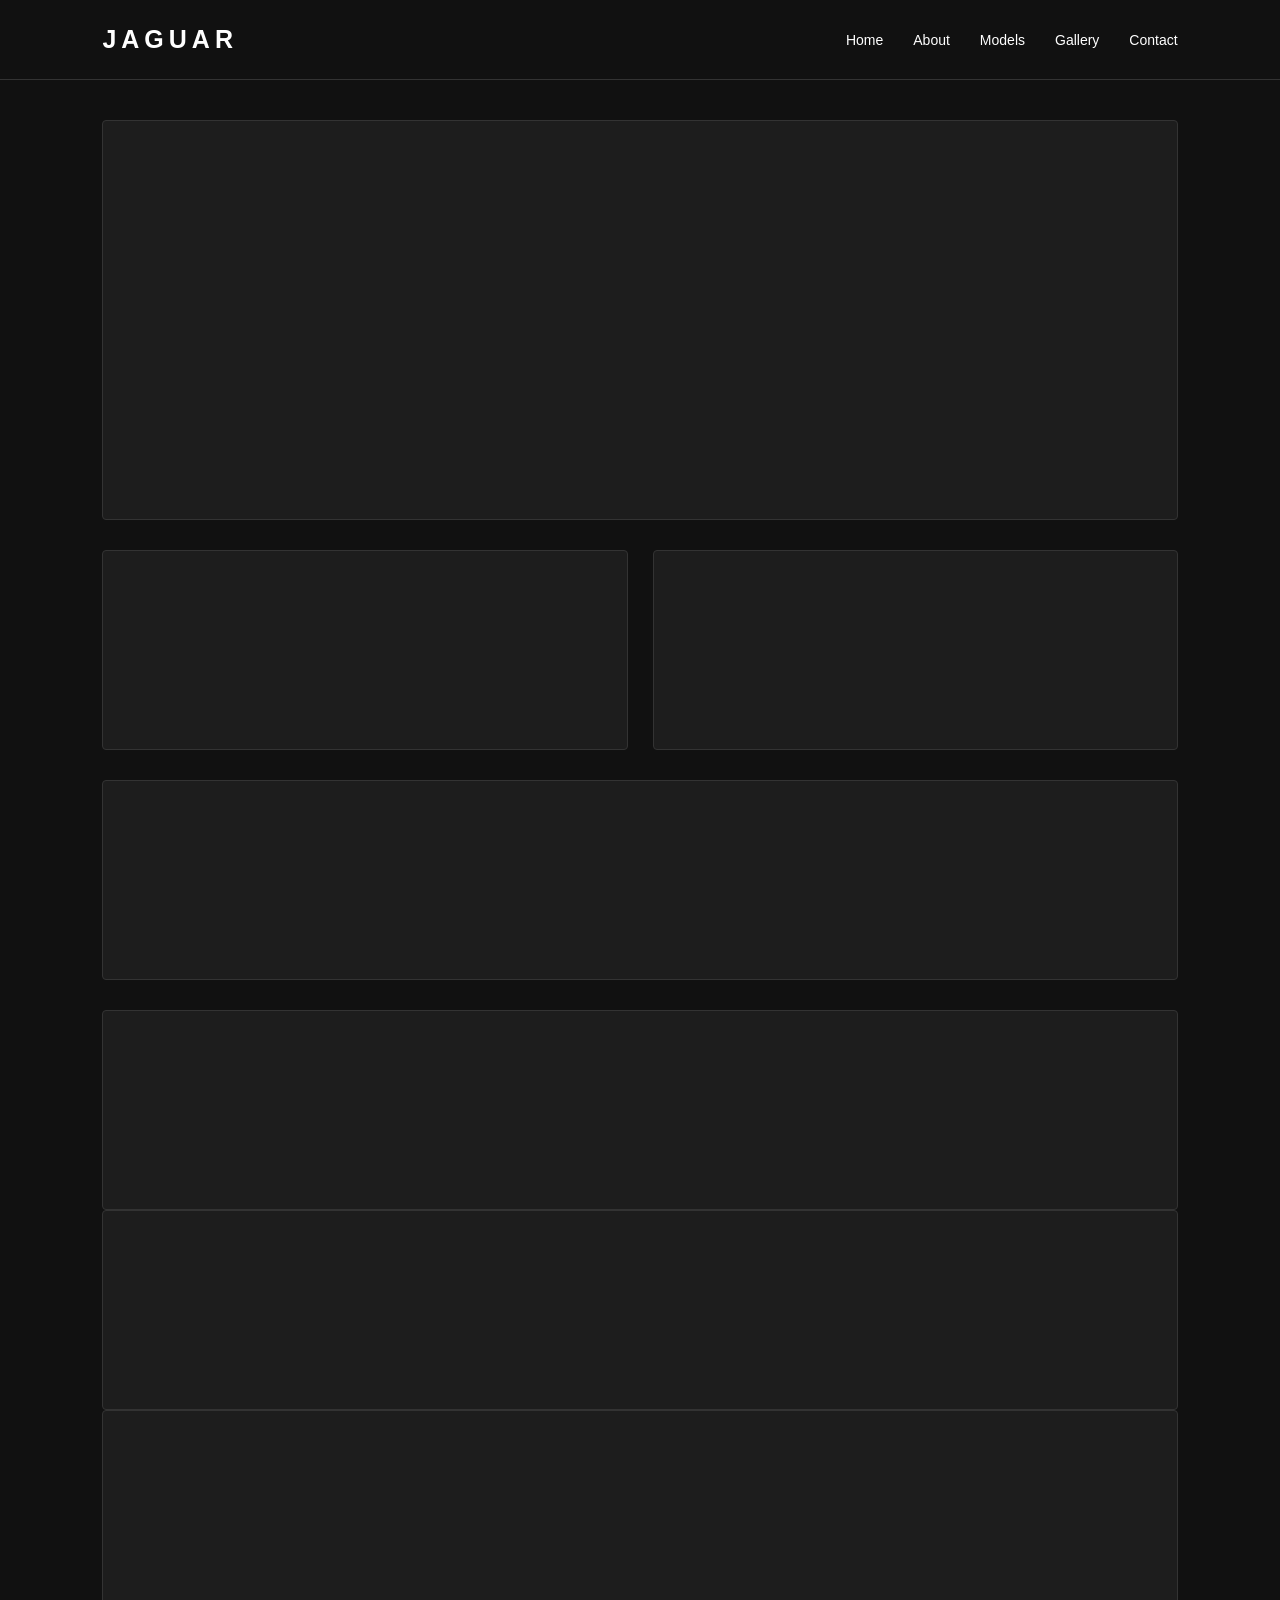
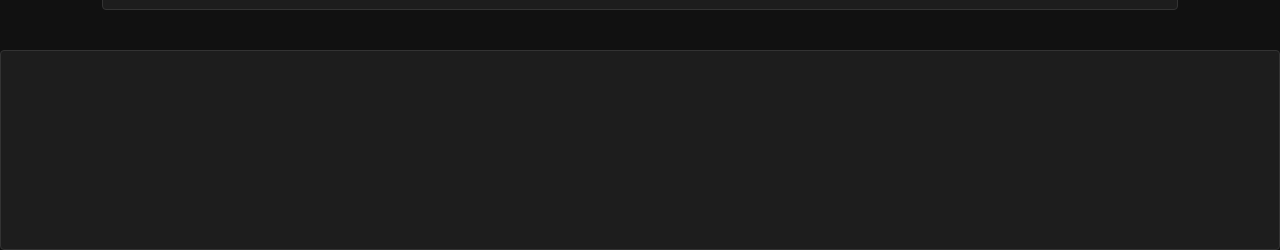
<file: animal.html>
<!DOCTYPE html>
<html lang="en">
<head>
    <meta charset="UTF-8">
    <meta name="viewport" content="width=device-width, initial-scale=1.0">
    <title>Jaguar</title>
    <link rel="stylesheet" href="style.css">
</head>
<body>

    <header>
        <div class="logo">JAGUAR</div>
        <nav>
            <a href="#">Home</a>
            <a href="#">About</a>
            <a href="#">Models</a>
            <a href="#">Gallery</a>
            <a href="#">Contact</a>
        </nav>
    </header>

    <main>

        <section class="hero">
            <div class="empty-box"></div>
        </section>

        <section class="section">
            <div class="empty-box"></div>
            <div class="empty-box"></div>
        </section>

        <section class="section">
            <div class="empty-box"></div>
        </section>

        <section class="gallery">
            <div class="empty-box"></div>
            <div class="empty-box"></div>
            <div class="empty-box"></div>
        </section>

    </main>

    <footer>
        <div class="empty-box"></div>
    </footer>

</body>
</html>
</file>
<file: style.css>
* {
    margin: 0;
    padding: 0;
    box-sizing: border-box;
}

body {
    background-color: #111;
    color: white;
    font-family: Arial, sans-serif;
}


header {
    height: 80px;
    display: flex;
    justify-content: space-between;
    align-items: center;
    padding: 0 8%;
    border-bottom: 1px solid #333;
}

.logo {
    font-size: 25px;
    letter-spacing: 5px;
    font-weight: bold;
}


nav {
    display: flex;
    gap: 30px;
}



nav a {
    color: white;
    text-decoration: none;
    font-size: 14px;
}


/*--------------------------------*/



main {
    padding: 40px 8%;
}

.hero {
    margin-bottom: 30px;
}

.section {
    display: flex;
    gap: 25px;
    margin-bottom: 30px;
}


/* EMPTY BOXES */
.empty-box {
    background: #1d1d1d;
    border: 1px solid #333;
    min-height: 200px;
    flex: 1;
    border-radius: 4px;
}

.hero .empty-box {
    min-height: 400px;
}

/* RESPONSIVE */
@media (max-width: 700px) {
    header {
        flex-direction: column;
        height: auto;
        padding: 20px;
        gap: 20px;
    }

    nav {
        flex-wrap: wrap;
        justify-content: center;
    }

    .section {
        flex-direction: column;
    }

    .gallery {
        grid-template-columns: 1fr;
    }
}
</file>
